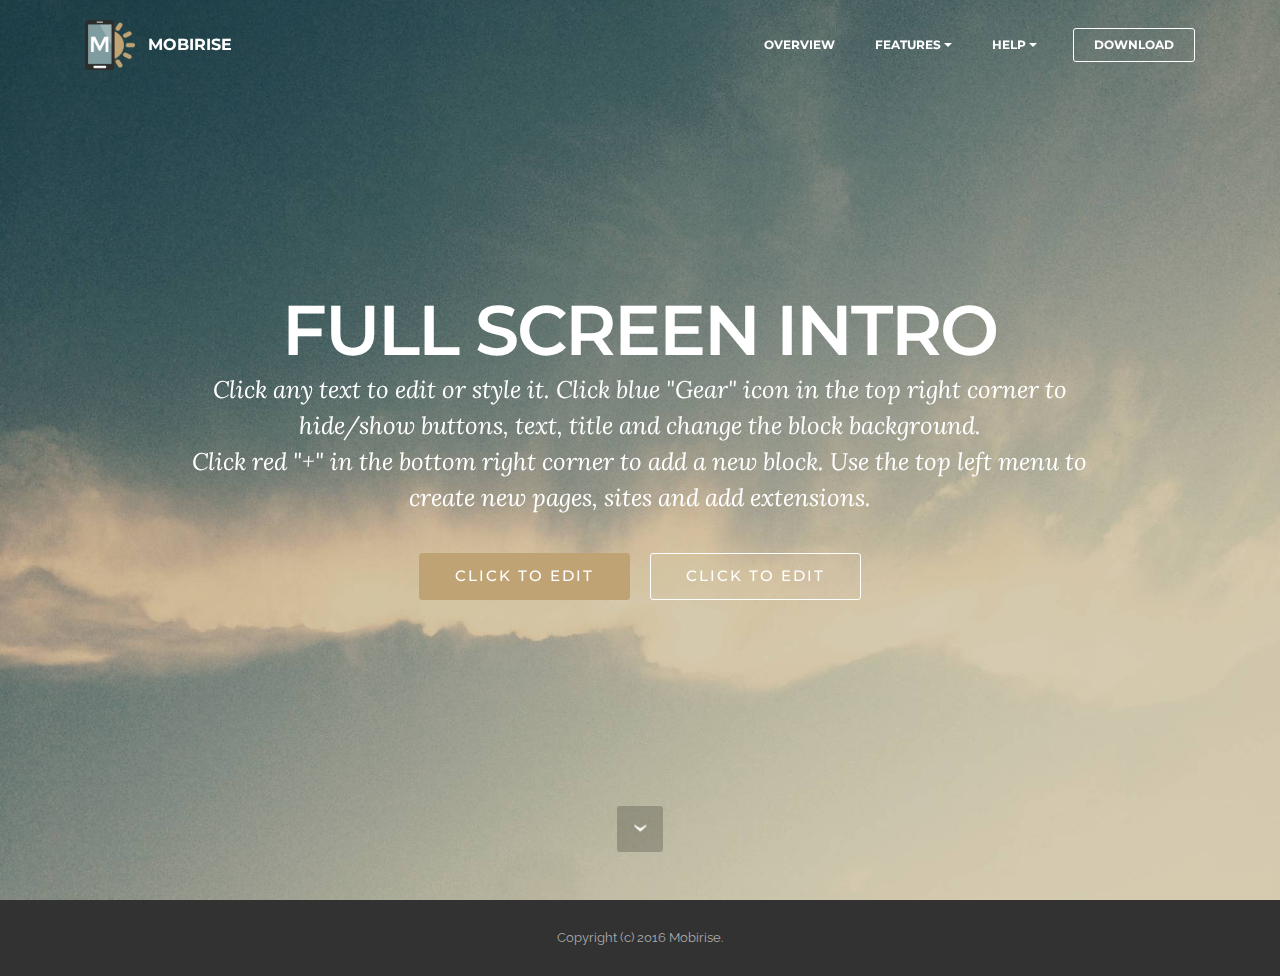
<file: index.html>
<!DOCTYPE html>
<html>
<head>
  <!-- Site made with Mobirise Website Builder v3.12.1, https://mobirise.com -->
  <meta charset="UTF-8">
  <meta http-equiv="X-UA-Compatible" content="IE=edge">
  <meta name="generator" content="Mobirise v3.12.1, mobirise.com">
  <meta name="viewport" content="width=device-width, initial-scale=1">
  <link rel="shortcut icon" href="assets/images/logo.png" type="image/x-icon">
  <meta name="description" content="">
  
  <link rel="stylesheet" href="https://fonts.googleapis.com/css?family=Lora:400,700,400italic,700italic&amp;subset=latin">
  <link rel="stylesheet" href="https://fonts.googleapis.com/css?family=Montserrat:400,700">
  <link rel="stylesheet" href="https://fonts.googleapis.com/css?family=Raleway:100,100i,200,200i,300,300i,400,400i,500,500i,600,600i,700,700i,800,800i,900,900i">
  <link rel="stylesheet" href="assets/bootstrap-material-design-font/css/material.css">
  <link rel="stylesheet" href="assets/tether/tether.min.css">
  <link rel="stylesheet" href="assets/bootstrap/css/bootstrap.min.css">
  <link rel="stylesheet" href="assets/dropdown/css/style.css">
  <link rel="stylesheet" href="assets/animate.css/animate.min.css">
  <link rel="stylesheet" href="assets/theme/css/style.css">
  <link rel="stylesheet" href="assets/mobirise/css/mbr-additional.css" type="text/css">
  
  
  
</head>
<body>
<section id="menu-0">

    <nav class="navbar navbar-dropdown bg-color transparent navbar-fixed-top">
        <div class="container">

            <div class="mbr-table">
                <div class="mbr-table-cell">

                    <div class="navbar-brand">
                        <a href="https://mobirise.com" class="navbar-logo"><img src="assets/images/logo.png" alt="Mobirise"></a>
                        <a class="navbar-caption" href="https://mobirise.com">MOBIRISE</a>
                    </div>

                </div>
                <div class="mbr-table-cell">

                    <button class="navbar-toggler pull-xs-right hidden-md-up" type="button" data-toggle="collapse" data-target="#exCollapsingNavbar">
                        <div class="hamburger-icon"></div>
                    </button>

                    <ul class="nav-dropdown collapse pull-xs-right nav navbar-nav navbar-toggleable-sm" id="exCollapsingNavbar"><li class="nav-item"><a class="nav-link link" href="https://mobirise.com/">OVERVIEW</a></li><li class="nav-item dropdown"><a class="nav-link link dropdown-toggle" data-toggle="dropdown-submenu" href="https://mobirise.com/">FEATURES</a><div class="dropdown-menu"><a class="dropdown-item" href="https://mobirise.com/">Mobile friendly</a><a class="dropdown-item" href="https://mobirise.com/">Based on Bootstrap</a><div class="dropdown"><a class="dropdown-item dropdown-toggle" data-toggle="dropdown-submenu" href="https://mobirise.com/">Trendy blocks</a><div class="dropdown-menu dropdown-submenu"><a class="dropdown-item" href="https://mobirise.com/">Image/content slider</a><a class="dropdown-item" href="https://mobirise.com/">Contact forms</a><a class="dropdown-item" href="https://mobirise.com/">Image gallery</a><a class="dropdown-item" href="https://mobirise.com/">Mobile menu</a><a class="dropdown-item" href="https://mobirise.com/">Google maps</a><a class="dropdown-item" href="https://mobirise.com/">Social buttons</a><a class="dropdown-item" href="https://mobirise.com/">Google fonts</a><a class="dropdown-item" href="https://mobirise.com/">Video background</a></div></div><a class="dropdown-item" href="https://mobirise.com/">Host anywhere</a></div></li><li class="nav-item dropdown"><a class="nav-link link dropdown-toggle" data-toggle="dropdown-submenu" href="https://mobirise.com/">HELP</a><div class="dropdown-menu"><a class="dropdown-item" href="http://forums.mobirise.com/">Forum</a><a class="dropdown-item" href="https://mobirise.com/">Tutorials</a><a class="dropdown-item" href="https://mobirise.com/">Contact us</a></div></li><li class="nav-item nav-btn"><a class="nav-link btn btn-white btn-white-outline" href="https://mobirise.com/">DOWNLOAD</a></li></ul>
                    <button hidden="" class="navbar-toggler navbar-close" type="button" data-toggle="collapse" data-target="#exCollapsingNavbar">
                        <div class="close-icon"></div>
                    </button>

                </div>
            </div>

        </div>
    </nav>

</section>

<section class="engine"><a rel="external" href="https://mobirise.com">mobirise.com</a></section><section class="mbr-section mbr-section-hero mbr-section-full mbr-parallax-background mbr-section-with-arrow" id="header1-1" style="background-image: url(assets/images/jumbotron.jpg);">

    

    <div class="mbr-table-cell">

        <div class="container">
            <div class="row">
                <div class="mbr-section col-md-10 col-md-offset-1 text-xs-center">

                    <h1 class="mbr-section-title display-1">FULL SCREEN INTRO</h1>
                    <p class="mbr-section-lead lead">Click any text to edit or style it. Click blue "Gear" icon in the top right corner to hide/show buttons, text, title and change the block background. <br> Click red "+" in the bottom right corner to add a new block. Use the top left menu to create new pages, sites and add extensions.</p>
                    <div class="mbr-section-btn"><a class="btn btn-lg btn-primary" href="https://mobirise.com">CLICK TO EDIT</a> <a class="btn btn-lg btn-white btn-white-outline" href="https://mobirise.com">CLICK TO EDIT</a></div>
                </div>
            </div>
        </div>
    </div>

    <div class="mbr-arrow mbr-arrow-floating" aria-hidden="true"><a href="#footer1-2"><i class="mbr-arrow-icon"></i></a></div>

</section>

<footer class="mbr-small-footer mbr-section mbr-section-nopadding" id="footer1-2" style="background-color: rgb(50, 50, 50); padding-top: 1.75rem; padding-bottom: 1.75rem;">
    
    <div class="container">
        <p class="text-xs-center">Copyright (c) 2016 Mobirise.</p>
    </div>
</footer>


  <script src="assets/web/assets/jquery/jquery.min.js"></script>
  <script src="assets/tether/tether.min.js"></script>
  <script src="assets/bootstrap/js/bootstrap.min.js"></script>
  <script src="assets/smooth-scroll/smooth-scroll.js"></script>
  <script src="assets/dropdown/js/script.min.js"></script>
  <script src="assets/touch-swipe/jquery.touch-swipe.min.js"></script>
  <script src="assets/viewport-checker/jquery.viewportchecker.js"></script>
  <script src="assets/jarallax/jarallax.js"></script>
  <script src="assets/theme/js/script.js"></script>
  
  
  <input name="animation" type="hidden">
  </body>
</html>
</file>
<file: assets/bootstrap-material-design-font/css/material.css>
@font-face {
  font-family: 'Material-Design-Icons';
  src: url('../fonts/Material-Design-Icons.eot?3ocs8m');
  src: url('../fonts/Material-Design-Icons.eot?#iefix3ocs8m') format('embedded-opentype'), url('../fonts/Material-Design-Icons.woff?3ocs8m') format('woff'), url('../fonts/Material-Design-Icons.ttf?3ocs8m') format('truetype'), url('../fonts/Material-Design-Icons.svg?3ocs8m#Material-Design-Icons') format('svg');
  font-weight: normal;
  font-style: normal;
}
[class^="mdi-"],
[class*="mdi-"] {
  speak: none;
  display: inline-block;
  font-style: normal;
  font-variant:normal;
  font-weight:normal;
  /*font-size:24px;*/
  line-height:1;
  font-family:'Material-Design-Icons' !important;
  text-rendering: auto;
  
  -webkit-font-smoothing: antialiased;
  -moz-osx-font-smoothing: grayscale;
  -webkit-transform: translate(0, 0);
      -ms-transform: translate(0, 0);
          transform: translate(0, 0);
}
[class^="mdi-"]:before,
[class*="mdi-"]:before {
  display: inline-block;
  speak: none;
  text-decoration: inherit;
}
[class^="mdi-"].pull-left,
[class*="mdi-"].pull-left {
  margin-right: .3em;
}
[class^="mdi-"].pull-right,
[class*="mdi-"].pull-right {
  margin-left: .3em;
}
[class^="mdi-"].mdi-lg:before,
[class*="mdi-"].mdi-lg:before,
[class^="mdi-"].mdi-lg:after,
[class*="mdi-"].mdi-lg:after {
  font-size: 1.33333333em;
  line-height: 0.75em;
  vertical-align: -15%;
}
[class^="mdi-"].mdi-2x:before,
[class*="mdi-"].mdi-2x:before,
[class^="mdi-"].mdi-2x:after,
[class*="mdi-"].mdi-2x:after {
  font-size: 2em;
}
[class^="mdi-"].mdi-3x:before,
[class*="mdi-"].mdi-3x:before,
[class^="mdi-"].mdi-3x:after,
[class*="mdi-"].mdi-3x:after {
  font-size: 3em;
}
[class^="mdi-"].mdi-4x:before,
[class*="mdi-"].mdi-4x:before,
[class^="mdi-"].mdi-4x:after,
[class*="mdi-"].mdi-4x:after {
  font-size: 4em;
}
[class^="mdi-"].mdi-5x:before,
[class*="mdi-"].mdi-5x:before,
[class^="mdi-"].mdi-5x:after,
[class*="mdi-"].mdi-5x:after {
  font-size: 5em;
}
[class^="mdi-device-signal-cellular-"]:after,
[class^="mdi-device-battery-"]:after,
[class^="mdi-device-battery-charging-"]:after,
[class^="mdi-device-signal-cellular-connected-no-internet-"]:after,
[class^="mdi-device-signal-wifi-"]:after,
[class^="mdi-device-signal-wifi-statusbar-not-connected"]:after,
.mdi-device-network-wifi:after {
  opacity: .3;
  position: absolute;
  left: 0;
  top: 0;
  z-index: 1;
  display: inline-block;
  speak: none;
  text-decoration: inherit;
}
[class^="mdi-device-signal-cellular-"]:after {
  content: "\e758";
}
[class^="mdi-device-battery-"]:after {
  content: "\e735";
}
[class^="mdi-device-battery-charging-"]:after {
  content: "\e733";
}
[class^="mdi-device-signal-cellular-connected-no-internet-"]:after {
  content: "\e75d";
}
[class^="mdi-device-signal-wifi-"]:after,
.mdi-device-network-wifi:after {
  content: "\e765";
}
[class^="mdi-device-signal-wifi-statusbasr-not-connected"]:after {
  content: "\e8f7";
}
.mdi-device-signal-cellular-off:after,
.mdi-device-signal-cellular-null:after,
.mdi-device-signal-cellular-no-sim:after,
.mdi-device-signal-wifi-off:after,
.mdi-device-signal-wifi-4-bar:after,
.mdi-device-signal-cellular-4-bar:after,
.mdi-device-battery-alert:after,
.mdi-device-signal-cellular-connected-no-internet-4-bar:after,
.mdi-device-battery-std:after,
.mdi-device-battery-full .mdi-device-battery-unknown:after {
  content: "";
}
.mdi-fw {
  width: 1.28571429em;
  text-align: center;
}
.mdi-ul {
  padding-left: 0;
  margin-left: 2.14285714em;
  list-style-type: none;
}
.mdi-ul > li {
  position: relative;
}
.mdi-li {
  position: absolute;
  left: -2.14285714em;
  width: 2.14285714em;
  top: 0.14285714em;
  text-align: center;
}
.mdi-li.mdi-lg {
  left: -1.85714286em;
}
.mdi-border {
  padding: .2em .25em .15em;
  border: solid 0.08em #eeeeee;
  border-radius: .1em;
}
.mdi-spin {
  -webkit-animation: mdi-spin 2s infinite linear;
  animation: mdi-spin 2s infinite linear;
  -webkit-transform-origin: 50% 50%;
  -ms-transform-origin: 50% 50%;
      transform-origin: 50% 50%;
}
.mdi-pulse {
  -webkit-animation: mdi-spin 1s steps(8) infinite;
  animation: mdi-spin 1s steps(8) infinite;
  -webkit-transform-origin: 50% 50%;
  -ms-transform-origin: 50% 50%;
      transform-origin: 50% 50%;
}
@-webkit-keyframes mdi-spin {
  0% {
    -webkit-transform: rotate(0deg);
    transform: rotate(0deg);
  }
  100% {
    -webkit-transform: rotate(359deg);
    transform: rotate(359deg);
  }
}
@keyframes mdi-spin {
  0% {
    -webkit-transform: rotate(0deg);
    transform: rotate(0deg);
  }
  100% {
    -webkit-transform: rotate(359deg);
    transform: rotate(359deg);
  }
}
.mdi-rotate-90 {
  filter: progid:DXImageTransform.Microsoft.BasicImage(rotation=1);
  -webkit-transform: rotate(90deg);
  -ms-transform: rotate(90deg);
  transform: rotate(90deg);
}
.mdi-rotate-180 {
  filter: progid:DXImageTransform.Microsoft.BasicImage(rotation=2);
  -webkit-transform: rotate(180deg);
  -ms-transform: rotate(180deg);
  transform: rotate(180deg);
}
.mdi-rotate-270 {
  filter: progid:DXImageTransform.Microsoft.BasicImage(rotation=3);
  -webkit-transform: rotate(270deg);
  -ms-transform: rotate(270deg);
  transform: rotate(270deg);
}
.mdi-flip-horizontal {
  filter: progid:DXImageTransform.Microsoft.BasicImage(rotation=0, mirror=1);
  -webkit-transform: scale(-1, 1);
  -ms-transform: scale(-1, 1);
  transform: scale(-1, 1);
}
.mdi-flip-vertical {
  filter: progid:DXImageTransform.Microsoft.BasicImage(rotation=2, mirror=1);
  -webkit-transform: scale(1, -1);
  -ms-transform: scale(1, -1);
  transform: scale(1, -1);
}
:root .mdi-rotate-90,
:root .mdi-rotate-180,
:root .mdi-rotate-270,
:root .mdi-flip-horizontal,
:root .mdi-flip-vertical {
  -webkit-filter: none;
          filter: none;
}
.mdi-stack {
  position: relative;
  display: inline-block;
  width: 2em;
  height: 2em;
  line-height: 2em;
  vertical-align: middle;
}
.mdi-stack-1x,
.mdi-stack-2x {
  position: absolute;
  left: 0;
  width: 100%;
  text-align: center;
}
.mdi-stack-1x {
  line-height: inherit;
}
.mdi-stack-2x {
  font-size: 2em;
}
.mdi-inverse {
  color: #ffffff;
}
/* Start Icons */
.mdi-action-3d-rotation:before {
  content: "\e600";
}
.mdi-action-accessibility:before {
  content: "\e601";
}
.mdi-action-account-balance-wallet:before {
  content: "\e602";
}
.mdi-action-account-balance:before {
  content: "\e603";
}
.mdi-action-account-box:before {
  content: "\e604";
}
.mdi-action-account-child:before {
  content: "\e605";
}
.mdi-action-account-circle:before {
  content: "\e606";
}
.mdi-action-add-shopping-cart:before {
  content: "\e607";
}
.mdi-action-alarm-add:before {
  content: "\e608";
}
.mdi-action-alarm-off:before {
  content: "\e609";
}
.mdi-action-alarm-on:before {
  content: "\e60a";
}
.mdi-action-alarm:before {
  content: "\e60b";
}
.mdi-action-android:before {
  content: "\e60c";
}
.mdi-action-announcement:before {
  content: "\e60d";
}
.mdi-action-aspect-ratio:before {
  content: "\e60e";
}
.mdi-action-assessment:before {
  content: "\e60f";
}
.mdi-action-assignment-ind:before {
  content: "\e610";
}
.mdi-action-assignment-late:before {
  content: "\e611";
}
.mdi-action-assignment-return:before {
  content: "\e612";
}
.mdi-action-assignment-returned:before {
  content: "\e613";
}
.mdi-action-assignment-turned-in:before {
  content: "\e614";
}
.mdi-action-assignment:before {
  content: "\e615";
}
.mdi-action-autorenew:before {
  content: "\e616";
}
.mdi-action-backup:before {
  content: "\e617";
}
.mdi-action-book:before {
  content: "\e618";
}
.mdi-action-bookmark-outline:before {
  content: "\e619";
}
.mdi-action-bookmark:before {
  content: "\e61a";
}
.mdi-action-bug-report:before {
  content: "\e61b";
}
.mdi-action-cached:before {
  content: "\e61c";
}
.mdi-action-check-circle:before {
  content: "\e61d";
}
.mdi-action-class:before {
  content: "\e61e";
}
.mdi-action-credit-card:before {
  content: "\e61f";
}
.mdi-action-dashboard:before {
  content: "\e620";
}
.mdi-action-delete:before {
  content: "\e621";
}
.mdi-action-description:before {
  content: "\e622";
}
.mdi-action-dns:before {
  content: "\e623";
}
.mdi-action-done-all:before {
  content: "\e624";
}
.mdi-action-done:before {
  content: "\e625";
}
.mdi-action-event:before {
  content: "\e626";
}
.mdi-action-exit-to-app:before {
  content: "\e627";
}
.mdi-action-explore:before {
  content: "\e628";
}
.mdi-action-extension:before {
  content: "\e629";
}
.mdi-action-face-unlock:before {
  content: "\e62a";
}
.mdi-action-favorite-outline:before {
  content: "\e62b";
}
.mdi-action-favorite:before {
  content: "\e62c";
}
.mdi-action-find-in-page:before {
  content: "\e62d";
}
.mdi-action-find-replace:before {
  content: "\e62e";
}
.mdi-action-flip-to-back:before {
  content: "\e62f";
}
.mdi-action-flip-to-front:before {
  content: "\e630";
}
.mdi-action-get-app:before {
  content: "\e631";
}
.mdi-action-grade:before {
  content: "\e632";
}
.mdi-action-group-work:before {
  content: "\e633";
}
.mdi-action-help:before {
  content: "\e634";
}
.mdi-action-highlight-remove:before {
  content: "\e635";
}
.mdi-action-history:before {
  content: "\e636";
}
.mdi-action-home:before {
  content: "\e637";
}
.mdi-action-https:before {
  content: "\e638";
}
.mdi-action-info-outline:before {
  content: "\e639";
}
.mdi-action-info:before {
  content: "\e63a";
}
.mdi-action-input:before {
  content: "\e63b";
}
.mdi-action-invert-colors:before {
  content: "\e63c";
}
.mdi-action-label-outline:before {
  content: "\e63d";
}
.mdi-action-label:before {
  content: "\e63e";
}
.mdi-action-language:before {
  content: "\e63f";
}
.mdi-action-launch:before {
  content: "\e640";
}
.mdi-action-list:before {
  content: "\e641";
}
.mdi-action-lock-open:before {
  content: "\e642";
}
.mdi-action-lock-outline:before {
  content: "\e643";
}
.mdi-action-lock:before {
  content: "\e644";
}
.mdi-action-loyalty:before {
  content: "\e645";
}
.mdi-action-markunread-mailbox:before {
  content: "\e646";
}
.mdi-action-note-add:before {
  content: "\e647";
}
.mdi-action-open-in-browser:before {
  content: "\e648";
}
.mdi-action-open-in-new:before {
  content: "\e649";
}
.mdi-action-open-with:before {
  content: "\e64a";
}
.mdi-action-pageview:before {
  content: "\e64b";
}
.mdi-action-payment:before {
  content: "\e64c";
}
.mdi-action-perm-camera-mic:before {
  content: "\e64d";
}
.mdi-action-perm-contact-cal:before {
  content: "\e64e";
}
.mdi-action-perm-data-setting:before {
  content: "\e64f";
}
.mdi-action-perm-device-info:before {
  content: "\e650";
}
.mdi-action-perm-identity:before {
  content: "\e651";
}
.mdi-action-perm-media:before {
  content: "\e652";
}
.mdi-action-perm-phone-msg:before {
  content: "\e653";
}
.mdi-action-perm-scan-wifi:before {
  content: "\e654";
}
.mdi-action-picture-in-picture:before {
  content: "\e655";
}
.mdi-action-polymer:before {
  content: "\e656";
}
.mdi-action-print:before {
  content: "\e657";
}
.mdi-action-query-builder:before {
  content: "\e658";
}
.mdi-action-question-answer:before {
  content: "\e659";
}
.mdi-action-receipt:before {
  content: "\e65a";
}
.mdi-action-redeem:before {
  content: "\e65b";
}
.mdi-action-reorder:before {
  content: "\e65c";
}
.mdi-action-report-problem:before {
  content: "\e65d";
}
.mdi-action-restore:before {
  content: "\e65e";
}
.mdi-action-room:before {
  content: "\e65f";
}
.mdi-action-schedule:before {
  content: "\e660";
}
.mdi-action-search:before {
  content: "\e661";
}
.mdi-action-settings-applications:before {
  content: "\e662";
}
.mdi-action-settings-backup-restore:before {
  content: "\e663";
}
.mdi-action-settings-bluetooth:before {
  content: "\e664";
}
.mdi-action-settings-cell:before {
  content: "\e665";
}
.mdi-action-settings-display:before {
  content: "\e666";
}
.mdi-action-settings-ethernet:before {
  content: "\e667";
}
.mdi-action-settings-input-antenna:before {
  content: "\e668";
}
.mdi-action-settings-input-component:before {
  content: "\e669";
}
.mdi-action-settings-input-composite:before {
  content: "\e66a";
}
.mdi-action-settings-input-hdmi:before {
  content: "\e66b";
}
.mdi-action-settings-input-svideo:before {
  content: "\e66c";
}
.mdi-action-settings-overscan:before {
  content: "\e66d";
}
.mdi-action-settings-phone:before {
  content: "\e66e";
}
.mdi-action-settings-power:before {
  content: "\e66f";
}
.mdi-action-settings-remote:before {
  content: "\e670";
}
.mdi-action-settings-voice:before {
  content: "\e671";
}
.mdi-action-settings:before {
  content: "\e672";
}
.mdi-action-shop-two:before {
  content: "\e673";
}
.mdi-action-shop:before {
  content: "\e674";
}
.mdi-action-shopping-basket:before {
  content: "\e675";
}
.mdi-action-shopping-cart:before {
  content: "\e676";
}
.mdi-action-speaker-notes:before {
  content: "\e677";
}
.mdi-action-spellcheck:before {
  content: "\e678";
}
.mdi-action-star-rate:before {
  content: "\e679";
}
.mdi-action-stars:before {
  content: "\e67a";
}
.mdi-action-store:before {
  content: "\e67b";
}
.mdi-action-subject:before {
  content: "\e67c";
}
.mdi-action-supervisor-account:before {
  content: "\e67d";
}
.mdi-action-swap-horiz:before {
  content: "\e67e";
}
.mdi-action-swap-vert-circle:before {
  content: "\e67f";
}
.mdi-action-swap-vert:before {
  content: "\e680";
}
.mdi-action-system-update-tv:before {
  content: "\e681";
}
.mdi-action-tab-unselected:before {
  content: "\e682";
}
.mdi-action-tab:before {
  content: "\e683";
}
.mdi-action-theaters:before {
  content: "\e684";
}
.mdi-action-thumb-down:before {
  content: "\e685";
}
.mdi-action-thumb-up:before {
  content: "\e686";
}
.mdi-action-thumbs-up-down:before {
  content: "\e687";
}
.mdi-action-toc:before {
  content: "\e688";
}
.mdi-action-today:before {
  content: "\e689";
}
.mdi-action-track-changes:before {
  content: "\e68a";
}
.mdi-action-translate:before {
  content: "\e68b";
}
.mdi-action-trending-down:before {
  content: "\e68c";
}
.mdi-action-trending-neutral:before {
  content: "\e68d";
}
.mdi-action-trending-up:before {
  content: "\e68e";
}
.mdi-action-turned-in-not:before {
  content: "\e68f";
}
.mdi-action-turned-in:before {
  content: "\e690";
}
.mdi-action-verified-user:before {
  content: "\e691";
}
.mdi-action-view-agenda:before {
  content: "\e692";
}
.mdi-action-view-array:before {
  content: "\e693";
}
.mdi-action-view-carousel:before {
  content: "\e694";
}
.mdi-action-view-column:before {
  content: "\e695";
}
.mdi-action-view-day:before {
  content: "\e696";
}
.mdi-action-view-headline:before {
  content: "\e697";
}
.mdi-action-view-list:before {
  content: "\e698";
}
.mdi-action-view-module:before {
  content: "\e699";
}
.mdi-action-view-quilt:before {
  content: "\e69a";
}
.mdi-action-view-stream:before {
  content: "\e69b";
}
.mdi-action-view-week:before {
  content: "\e69c";
}
.mdi-action-visibility-off:before {
  content: "\e69d";
}
.mdi-action-visibility:before {
  content: "\e69e";
}
.mdi-action-wallet-giftcard:before {
  content: "\e69f";
}
.mdi-action-wallet-membership:before {
  content: "\e6a0";
}
.mdi-action-wallet-travel:before {
  content: "\e6a1";
}
.mdi-action-work:before {
  content: "\e6a2";
}
.mdi-alert-error:before {
  content: "\e6a3";
}
.mdi-alert-warning:before {
  content: "\e6a4";
}
.mdi-av-album:before {
  content: "\e6a5";
}
.mdi-av-closed-caption:before {
  content: "\e6a6";
}
.mdi-av-equalizer:before {
  content: "\e6a7";
}
.mdi-av-explicit:before {
  content: "\e6a8";
}
.mdi-av-fast-forward:before {
  content: "\e6a9";
}
.mdi-av-fast-rewind:before {
  content: "\e6aa";
}
.mdi-av-games:before {
  content: "\e6ab";
}
.mdi-av-hearing:before {
  content: "\e6ac";
}
.mdi-av-high-quality:before {
  content: "\e6ad";
}
.mdi-av-loop:before {
  content: "\e6ae";
}
.mdi-av-mic-none:before {
  content: "\e6af";
}
.mdi-av-mic-off:before {
  content: "\e6b0";
}
.mdi-av-mic:before {
  content: "\e6b1";
}
.mdi-av-movie:before {
  content: "\e6b2";
}
.mdi-av-my-library-add:before {
  content: "\e6b3";
}
.mdi-av-my-library-books:before {
  content: "\e6b4";
}
.mdi-av-my-library-music:before {
  content: "\e6b5";
}
.mdi-av-new-releases:before {
  content: "\e6b6";
}
.mdi-av-not-interested:before {
  content: "\e6b7";
}
.mdi-av-pause-circle-fill:before {
  content: "\e6b8";
}
.mdi-av-pause-circle-outline:before {
  content: "\e6b9";
}
.mdi-av-pause:before {
  content: "\e6ba";
}
.mdi-av-play-arrow:before {
  content: "\e6bb";
}
.mdi-av-play-circle-fill:before {
  content: "\e6bc";
}
.mdi-av-play-circle-outline:before {
  content: "\e6bd";
}
.mdi-av-play-shopping-bag:before {
  content: "\e6be";
}
.mdi-av-playlist-add:before {
  content: "\e6bf";
}
.mdi-av-queue-music:before {
  content: "\e6c0";
}
.mdi-av-queue:before {
  content: "\e6c1";
}
.mdi-av-radio:before {
  content: "\e6c2";
}
.mdi-av-recent-actors:before {
  content: "\e6c3";
}
.mdi-av-repeat-one:before {
  content: "\e6c4";
}
.mdi-av-repeat:before {
  content: "\e6c5";
}
.mdi-av-replay:before {
  content: "\e6c6";
}
.mdi-av-shuffle:before {
  content: "\e6c7";
}
.mdi-av-skip-next:before {
  content: "\e6c8";
}
.mdi-av-skip-previous:before {
  content: "\e6c9";
}
.mdi-av-snooze:before {
  content: "\e6ca";
}
.mdi-av-stop:before {
  content: "\e6cb";
}
.mdi-av-subtitles:before {
  content: "\e6cc";
}
.mdi-av-surround-sound:before {
  content: "\e6cd";
}
.mdi-av-timer:before {
  content: "\e6ce";
}
.mdi-av-video-collection:before {
  content: "\e6cf";
}
.mdi-av-videocam-off:before {
  content: "\e6d0";
}
.mdi-av-videocam:before {
  content: "\e6d1";
}
.mdi-av-volume-down:before {
  content: "\e6d2";
}
.mdi-av-volume-mute:before {
  content: "\e6d3";
}
.mdi-av-volume-off:before {
  content: "\e6d4";
}
.mdi-av-volume-up:before {
  content: "\e6d5";
}
.mdi-av-web:before {
  content: "\e6d6";
}
.mdi-communication-business:before {
  content: "\e6d7";
}
.mdi-communication-call-end:before {
  content: "\e6d8";
}
.mdi-communication-call-made:before {
  content: "\e6d9";
}
.mdi-communication-call-merge:before {
  content: "\e6da";
}
.mdi-communication-call-missed:before {
  content: "\e6db";
}
.mdi-communication-call-received:before {
  content: "\e6dc";
}
.mdi-communication-call-split:before {
  content: "\e6dd";
}
.mdi-communication-call:before {
  content: "\e6de";
}
.mdi-communication-chat:before {
  content: "\e6df";
}
.mdi-communication-clear-all:before {
  content: "\e6e0";
}
.mdi-communication-comment:before {
  content: "\e6e1";
}
.mdi-communication-contacts:before {
  content: "\e6e2";
}
.mdi-communication-dialer-sip:before {
  content: "\e6e3";
}
.mdi-communication-dialpad:before {
  content: "\e6e4";
}
.mdi-communication-dnd-on:before {
  content: "\e6e5";
}
.mdi-communication-email:before {
  content: "\e6e6";
}
.mdi-communication-forum:before {
  content: "\e6e7";
}
.mdi-communication-import-export:before {
  content: "\e6e8";
}
.mdi-communication-invert-colors-off:before {
  content: "\e6e9";
}
.mdi-communication-invert-colors-on:before {
  content: "\e6ea";
}
.mdi-communication-live-help:before {
  content: "\e6eb";
}
.mdi-communication-location-off:before {
  content: "\e6ec";
}
.mdi-communication-location-on:before {
  content: "\e6ed";
}
.mdi-communication-message:before {
  content: "\e6ee";
}
.mdi-communication-messenger:before {
  content: "\e6ef";
}
.mdi-communication-no-sim:before {
  content: "\e6f0";
}
.mdi-communication-phone:before {
  content: "\e6f1";
}
.mdi-communication-portable-wifi-off:before {
  content: "\e6f2";
}
.mdi-communication-quick-contacts-dialer:before {
  content: "\e6f3";
}
.mdi-communication-quick-contacts-mail:before {
  content: "\e6f4";
}
.mdi-communication-ring-volume:before {
  content: "\e6f5";
}
.mdi-communication-stay-current-landscape:before {
  content: "\e6f6";
}
.mdi-communication-stay-current-portrait:before {
  content: "\e6f7";
}
.mdi-communication-stay-primary-landscape:before {
  content: "\e6f8";
}
.mdi-communication-stay-primary-portrait:before {
  content: "\e6f9";
}
.mdi-communication-swap-calls:before {
  content: "\e6fa";
}
.mdi-communication-textsms:before {
  content: "\e6fb";
}
.mdi-communication-voicemail:before {
  content: "\e6fc";
}
.mdi-communication-vpn-key:before {
  content: "\e6fd";
}
.mdi-content-add-box:before {
  content: "\e6fe";
}
.mdi-content-add-circle-outline:before {
  content: "\e6ff";
}
.mdi-content-add-circle:before {
  content: "\e700";
}
.mdi-content-add:before {
  content: "\e701";
}
.mdi-content-archive:before {
  content: "\e702";
}
.mdi-content-backspace:before {
  content: "\e703";
}
.mdi-content-block:before {
  content: "\e704";
}
.mdi-content-clear:before {
  content: "\e705";
}
.mdi-content-content-copy:before {
  content: "\e706";
}
.mdi-content-content-cut:before {
  content: "\e707";
}
.mdi-content-content-paste:before {
  content: "\e708";
}
.mdi-content-create:before {
  content: "\e709";
}
.mdi-content-drafts:before {
  content: "\e70a";
}
.mdi-content-filter-list:before {
  content: "\e70b";
}
.mdi-content-flag:before {
  content: "\e70c";
}
.mdi-content-forward:before {
  content: "\e70d";
}
.mdi-content-gesture:before {
  content: "\e70e";
}
.mdi-content-inbox:before {
  content: "\e70f";
}
.mdi-content-link:before {
  content: "\e710";
}
.mdi-content-mail:before {
  content: "\e711";
}
.mdi-content-markunread:before {
  content: "\e712";
}
.mdi-content-redo:before {
  content: "\e713";
}
.mdi-content-remove-circle-outline:before {
  content: "\e714";
}
.mdi-content-remove-circle:before {
  content: "\e715";
}
.mdi-content-remove:before {
  content: "\e716";
}
.mdi-content-reply-all:before {
  content: "\e717";
}
.mdi-content-reply:before {
  content: "\e718";
}
.mdi-content-report:before {
  content: "\e719";
}
.mdi-content-save:before {
  content: "\e71a";
}
.mdi-content-select-all:before {
  content: "\e71b";
}
.mdi-content-send:before {
  content: "\e71c";
}
.mdi-content-sort:before {
  content: "\e71d";
}
.mdi-content-text-format:before {
  content: "\e71e";
}
.mdi-content-undo:before {
  content: "\e71f";
}
.mdi-editor-attach-file:before {
  content: "\e776";
}
.mdi-editor-attach-money:before {
  content: "\e777";
}
.mdi-editor-border-all:before {
  content: "\e778";
}
.mdi-editor-border-bottom:before {
  content: "\e779";
}
.mdi-editor-border-clear:before {
  content: "\e77a";
}
.mdi-editor-border-color:before {
  content: "\e77b";
}
.mdi-editor-border-horizontal:before {
  content: "\e77c";
}
.mdi-editor-border-inner:before {
  content: "\e77d";
}
.mdi-editor-border-left:before {
  content: "\e77e";
}
.mdi-editor-border-outer:before {
  content: "\e77f";
}
.mdi-editor-border-right:before {
  content: "\e780";
}
.mdi-editor-border-style:before {
  content: "\e781";
}
.mdi-editor-border-top:before {
  content: "\e782";
}
.mdi-editor-border-vertical:before {
  content: "\e783";
}
.mdi-editor-format-align-center:before {
  content: "\e784";
}
.mdi-editor-format-align-justify:before {
  content: "\e785";
}
.mdi-editor-format-align-left:before {
  content: "\e786";
}
.mdi-editor-format-align-right:before {
  content: "\e787";
}
.mdi-editor-format-bold:before {
  content: "\e788";
}
.mdi-editor-format-clear:before {
  content: "\e789";
}
.mdi-editor-format-color-fill:before {
  content: "\e78a";
}
.mdi-editor-format-color-reset:before {
  content: "\e78b";
}
.mdi-editor-format-color-text:before {
  content: "\e78c";
}
.mdi-editor-format-indent-decrease:before {
  content: "\e78d";
}
.mdi-editor-format-indent-increase:before {
  content: "\e78e";
}
.mdi-editor-format-italic:before {
  content: "\e78f";
}
.mdi-editor-format-line-spacing:before {
  content: "\e790";
}
.mdi-editor-format-list-bulleted:before {
  content: "\e791";
}
.mdi-editor-format-list-numbered:before {
  content: "\e792";
}
.mdi-editor-format-paint:before {
  content: "\e793";
}
.mdi-editor-format-quote:before {
  content: "\e794";
}
.mdi-editor-format-size:before {
  content: "\e795";
}
.mdi-editor-format-strikethrough:before {
  content: "\e796";
}
.mdi-editor-format-textdirection-l-to-r:before {
  content: "\e797";
}
.mdi-editor-format-textdirection-r-to-l:before {
  content: "\e798";
}
.mdi-editor-format-underline:before {
  content: "\e799";
}
.mdi-editor-functions:before {
  content: "\e79a";
}
.mdi-editor-insert-chart:before {
  content: "\e79b";
}
.mdi-editor-insert-comment:before {
  content: "\e79c";
}
.mdi-editor-insert-drive-file:before {
  content: "\e79d";
}
.mdi-editor-insert-emoticon:before {
  content: "\e79e";
}
.mdi-editor-insert-invitation:before {
  content: "\e79f";
}
.mdi-editor-insert-link:before {
  content: "\e7a0";
}
.mdi-editor-insert-photo:before {
  content: "\e7a1";
}
.mdi-editor-merge-type:before {
  content: "\e7a2";
}
.mdi-editor-mode-comment:before {
  content: "\e7a3";
}
.mdi-editor-mode-edit:before {
  content: "\e7a4";
}
.mdi-editor-publish:before {
  content: "\e7a5";
}
.mdi-editor-vertical-align-bottom:before {
  content: "\e7a6";
}
.mdi-editor-vertical-align-center:before {
  content: "\e7a7";
}
.mdi-editor-vertical-align-top:before {
  content: "\e7a8";
}
.mdi-editor-wrap-text:before {
  content: "\e7a9";
}
.mdi-file-attachment:before {
  content: "\e7aa";
}
.mdi-file-cloud-circle:before {
  content: "\e7ab";
}
.mdi-file-cloud-done:before {
  content: "\e7ac";
}
.mdi-file-cloud-download:before {
  content: "\e7ad";
}
.mdi-file-cloud-off:before {
  content: "\e7ae";
}
.mdi-file-cloud-queue:before {
  content: "\e7af";
}
.mdi-file-cloud-upload:before {
  content: "\e7b0";
}
.mdi-file-cloud:before {
  content: "\e7b1";
}
.mdi-file-file-download:before {
  content: "\e7b2";
}
.mdi-file-file-upload:before {
  content: "\e7b3";
}
.mdi-file-folder-open:before {
  content: "\e7b4";
}
.mdi-file-folder-shared:before {
  content: "\e7b5";
}
.mdi-file-folder:before {
  content: "\e7b6";
}
.mdi-device-access-alarm:before {
  content: "\e720";
}
.mdi-device-access-alarms:before {
  content: "\e721";
}
.mdi-device-access-time:before {
  content: "\e722";
}
.mdi-device-add-alarm:before {
  content: "\e723";
}
.mdi-device-airplanemode-off:before {
  content: "\e724";
}
.mdi-device-airplanemode-on:before {
  content: "\e725";
}
.mdi-device-battery-20:before {
  content: "\e726";
}
.mdi-device-battery-30:before {
  content: "\e727";
}
.mdi-device-battery-50:before {
  content: "\e728";
}
.mdi-device-battery-60:before {
  content: "\e729";
}
.mdi-device-battery-80:before {
  content: "\e72a";
}
.mdi-device-battery-90:before {
  content: "\e72b";
}
.mdi-device-battery-alert:before {
  content: "\e72c";
}
.mdi-device-battery-charging-20:before {
  content: "\e72d";
}
.mdi-device-battery-charging-30:before {
  content: "\e72e";
}
.mdi-device-battery-charging-50:before {
  content: "\e72f";
}
.mdi-device-battery-charging-60:before {
  content: "\e730";
}
.mdi-device-battery-charging-80:before {
  content: "\e731";
}
.mdi-device-battery-charging-90:before {
  content: "\e732";
}
.mdi-device-battery-charging-full:before {
  content: "\e733";
}
.mdi-device-battery-full:before {
  content: "\e734";
}
.mdi-device-battery-std:before {
  content: "\e735";
}
.mdi-device-battery-unknown:before {
  content: "\e736";
}
.mdi-device-bluetooth-connected:before {
  content: "\e737";
}
.mdi-device-bluetooth-disabled:before {
  content: "\e738";
}
.mdi-device-bluetooth-searching:before {
  content: "\e739";
}
.mdi-device-bluetooth:before {
  content: "\e73a";
}
.mdi-device-brightness-auto:before {
  content: "\e73b";
}
.mdi-device-brightness-high:before {
  content: "\e73c";
}
.mdi-device-brightness-low:before {
  content: "\e73d";
}
.mdi-device-brightness-medium:before {
  content: "\e73e";
}
.mdi-device-data-usage:before {
  content: "\e73f";
}
.mdi-device-developer-mode:before {
  content: "\e740";
}
.mdi-device-devices:before {
  content: "\e741";
}
.mdi-device-dvr:before {
  content: "\e742";
}
.mdi-device-gps-fixed:before {
  content: "\e743";
}
.mdi-device-gps-not-fixed:before {
  content: "\e744";
}
.mdi-device-gps-off:before {
  content: "\e745";
}
.mdi-device-location-disabled:before {
  content: "\e746";
}
.mdi-device-location-searching:before {
  content: "\e747";
}
.mdi-device-multitrack-audio:before {
  content: "\e748";
}
.mdi-device-network-cell:before {
  content: "\e749";
}
.mdi-device-network-wifi:before {
  content: "\e74a";
}
.mdi-device-nfc:before {
  content: "\e74b";
}
.mdi-device-now-wallpaper:before {
  content: "\e74c";
}
.mdi-device-now-widgets:before {
  content: "\e74d";
}
.mdi-device-screen-lock-landscape:before {
  content: "\e74e";
}
.mdi-device-screen-lock-portrait:before {
  content: "\e74f";
}
.mdi-device-screen-lock-rotation:before {
  content: "\e750";
}
.mdi-device-screen-rotation:before {
  content: "\e751";
}
.mdi-device-sd-storage:before {
  content: "\e752";
}
.mdi-device-settings-system-daydream:before {
  content: "\e753";
}
.mdi-device-signal-cellular-0-bar:before {
  content: "\e754";
}
.mdi-device-signal-cellular-1-bar:before {
  content: "\e755";
}
.mdi-device-signal-cellular-2-bar:before {
  content: "\e756";
}
.mdi-device-signal-cellular-3-bar:before {
  content: "\e757";
}
.mdi-device-signal-cellular-4-bar:before {
  content: "\e758";
}
.mdi-signal-wifi-statusbar-connected-no-internet-after:before {
  content: "\e8f6";
}
.mdi-device-signal-cellular-connected-no-internet-0-bar:before {
  content: "\e759";
}
.mdi-device-signal-cellular-connected-no-internet-1-bar:before {
  content: "\e75a";
}
.mdi-device-signal-cellular-connected-no-internet-2-bar:before {
  content: "\e75b";
}
.mdi-device-signal-cellular-connected-no-internet-3-bar:before {
  content: "\e75c";
}
.mdi-device-signal-cellular-connected-no-internet-4-bar:before {
  content: "\e75d";
}
.mdi-device-signal-cellular-no-sim:before {
  content: "\e75e";
}
.mdi-device-signal-cellular-null:before {
  content: "\e75f";
}
.mdi-device-signal-cellular-off:before {
  content: "\e760";
}
.mdi-device-signal-wifi-0-bar:before {
  content: "\e761";
}
.mdi-device-signal-wifi-1-bar:before {
  content: "\e762";
}
.mdi-device-signal-wifi-2-bar:before {
  content: "\e763";
}
.mdi-device-signal-wifi-3-bar:before {
  content: "\e764";
}
.mdi-device-signal-wifi-4-bar:before {
  content: "\e765";
}
.mdi-device-signal-wifi-off:before {
  content: "\e766";
}
.mdi-device-signal-wifi-statusbar-1-bar:before {
  content: "\e767";
}
.mdi-device-signal-wifi-statusbar-2-bar:before {
  content: "\e768";
}
.mdi-device-signal-wifi-statusbar-3-bar:before {
  content: "\e769";
}
.mdi-device-signal-wifi-statusbar-4-bar:before {
  content: "\e76a";
}
.mdi-device-signal-wifi-statusbar-connected-no-internet-:before {
  content: "\e76b";
}
.mdi-device-signal-wifi-statusbar-connected-no-internet:before {
  content: "\e76f";
}
.mdi-device-signal-wifi-statusbar-connected-no-internet-2:before {
  content: "\e76c";
}
.mdi-device-signal-wifi-statusbar-connected-no-internet-3:before {
  content: "\e76d";
}
.mdi-device-signal-wifi-statusbar-connected-no-internet-4:before {
  content: "\e76e";
}
.mdi-signal-wifi-statusbar-not-connected-after:before {
  content: "\e8f7";
}
.mdi-device-signal-wifi-statusbar-not-connected:before {
  content: "\e770";
}
.mdi-device-signal-wifi-statusbar-null:before {
  content: "\e771";
}
.mdi-device-storage:before {
  content: "\e772";
}
.mdi-device-usb:before {
  content: "\e773";
}
.mdi-device-wifi-lock:before {
  content: "\e774";
}
.mdi-device-wifi-tethering:before {
  content: "\e775";
}
.mdi-hardware-cast-connected:before {
  content: "\e7b7";
}
.mdi-hardware-cast:before {
  content: "\e7b8";
}
.mdi-hardware-computer:before {
  content: "\e7b9";
}
.mdi-hardware-desktop-mac:before {
  content: "\e7ba";
}
.mdi-hardware-desktop-windows:before {
  content: "\e7bb";
}
.mdi-hardware-dock:before {
  content: "\e7bc";
}
.mdi-hardware-gamepad:before {
  content: "\e7bd";
}
.mdi-hardware-headset-mic:before {
  content: "\e7be";
}
.mdi-hardware-headset:before {
  content: "\e7bf";
}
.mdi-hardware-keyboard-alt:before {
  content: "\e7c0";
}
.mdi-hardware-keyboard-arrow-down:before {
  content: "\e7c1";
}
.mdi-hardware-keyboard-arrow-left:before {
  content: "\e7c2";
}
.mdi-hardware-keyboard-arrow-right:before {
  content: "\e7c3";
}
.mdi-hardware-keyboard-arrow-up:before {
  content: "\e7c4";
}
.mdi-hardware-keyboard-backspace:before {
  content: "\e7c5";
}
.mdi-hardware-keyboard-capslock:before {
  content: "\e7c6";
}
.mdi-hardware-keyboard-control:before {
  content: "\e7c7";
}
.mdi-hardware-keyboard-hide:before {
  content: "\e7c8";
}
.mdi-hardware-keyboard-return:before {
  content: "\e7c9";
}
.mdi-hardware-keyboard-tab:before {
  content: "\e7ca";
}
.mdi-hardware-keyboard-voice:before {
  content: "\e7cb";
}
.mdi-hardware-keyboard:before {
  content: "\e7cc";
}
.mdi-hardware-laptop-chromebook:before {
  content: "\e7cd";
}
.mdi-hardware-laptop-mac:before {
  content: "\e7ce";
}
.mdi-hardware-laptop-windows:before {
  content: "\e7cf";
}
.mdi-hardware-laptop:before {
  content: "\e7d0";
}
.mdi-hardware-memory:before {
  content: "\e7d1";
}
.mdi-hardware-mouse:before {
  content: "\e7d2";
}
.mdi-hardware-phone-android:before {
  content: "\e7d3";
}
.mdi-hardware-phone-iphone:before {
  content: "\e7d4";
}
.mdi-hardware-phonelink-off:before {
  content: "\e7d5";
}
.mdi-hardware-phonelink:before {
  content: "\e7d6";
}
.mdi-hardware-security:before {
  content: "\e7d7";
}
.mdi-hardware-sim-card:before {
  content: "\e7d8";
}
.mdi-hardware-smartphone:before {
  content: "\e7d9";
}
.mdi-hardware-speaker:before {
  content: "\e7da";
}
.mdi-hardware-tablet-android:before {
  content: "\e7db";
}
.mdi-hardware-tablet-mac:before {
  content: "\e7dc";
}
.mdi-hardware-tablet:before {
  content: "\e7dd";
}
.mdi-hardware-tv:before {
  content: "\e7de";
}
.mdi-hardware-watch:before {
  content: "\e7df";
}
.mdi-image-add-to-photos:before {
  content: "\e7e0";
}
.mdi-image-adjust:before {
  content: "\e7e1";
}
.mdi-image-assistant-photo:before {
  content: "\e7e2";
}
.mdi-image-audiotrack:before {
  content: "\e7e3";
}
.mdi-image-blur-circular:before {
  content: "\e7e4";
}
.mdi-image-blur-linear:before {
  content: "\e7e5";
}
.mdi-image-blur-off:before {
  content: "\e7e6";
}
.mdi-image-blur-on:before {
  content: "\e7e7";
}
.mdi-image-brightness-1:before {
  content: "\e7e8";
}
.mdi-image-brightness-2:before {
  content: "\e7e9";
}
.mdi-image-brightness-3:before {
  content: "\e7ea";
}
.mdi-image-brightness-4:before {
  content: "\e7eb";
}
.mdi-image-brightness-5:before {
  content: "\e7ec";
}
.mdi-image-brightness-6:before {
  content: "\e7ed";
}
.mdi-image-brightness-7:before {
  content: "\e7ee";
}
.mdi-image-brush:before {
  content: "\e7ef";
}
.mdi-image-camera-alt:before {
  content: "\e7f0";
}
.mdi-image-camera-front:before {
  content: "\e7f1";
}
.mdi-image-camera-rear:before {
  content: "\e7f2";
}
.mdi-image-camera-roll:before {
  content: "\e7f3";
}
.mdi-image-camera:before {
  content: "\e7f4";
}
.mdi-image-center-focus-strong:before {
  content: "\e7f5";
}
.mdi-image-center-focus-weak:before {
  content: "\e7f6";
}
.mdi-image-collections:before {
  content: "\e7f7";
}
.mdi-image-color-lens:before {
  content: "\e7f8";
}
.mdi-image-colorize:before {
  content: "\e7f9";
}
.mdi-image-compare:before {
  content: "\e7fa";
}
.mdi-image-control-point-duplicate:before {
  content: "\e7fb";
}
.mdi-image-control-point:before {
  content: "\e7fc";
}
.mdi-image-crop-3-2:before {
  content: "\e7fd";
}
.mdi-image-crop-5-4:before {
  content: "\e7fe";
}
.mdi-image-crop-7-5:before {
  content: "\e7ff";
}
.mdi-image-crop-16-9:before {
  content: "\e800";
}
.mdi-image-crop-din:before {
  content: "\e801";
}
.mdi-image-crop-free:before {
  content: "\e802";
}
.mdi-image-crop-landscape:before {
  content: "\e803";
}
.mdi-image-crop-original:before {
  content: "\e804";
}
.mdi-image-crop-portrait:before {
  content: "\e805";
}
.mdi-image-crop-square:before {
  content: "\e806";
}
.mdi-image-crop:before {
  content: "\e807";
}
.mdi-image-dehaze:before {
  content: "\e808";
}
.mdi-image-details:before {
  content: "\e809";
}
.mdi-image-edit:before {
  content: "\e80a";
}
.mdi-image-exposure-minus-1:before {
  content: "\e80b";
}
.mdi-image-exposure-minus-2:before {
  content: "\e80c";
}
.mdi-image-exposure-plus-1:before {
  content: "\e80d";
}
.mdi-image-exposure-plus-2:before {
  content: "\e80e";
}
.mdi-image-exposure-zero:before {
  content: "\e80f";
}
.mdi-image-exposure:before {
  content: "\e810";
}
.mdi-image-filter-1:before {
  content: "\e811";
}
.mdi-image-filter-2:before {
  content: "\e812";
}
.mdi-image-filter-3:before {
  content: "\e813";
}
.mdi-image-filter-4:before {
  content: "\e814";
}
.mdi-image-filter-5:before {
  content: "\e815";
}
.mdi-image-filter-6:before {
  content: "\e816";
}
.mdi-image-filter-7:before {
  content: "\e817";
}
.mdi-image-filter-8:before {
  content: "\e818";
}
.mdi-image-filter-9-plus:before {
  content: "\e819";
}
.mdi-image-filter-9:before {
  content: "\e81a";
}
.mdi-image-filter-b-and-w:before {
  content: "\e81b";
}
.mdi-image-filter-center-focus:before {
  content: "\e81c";
}
.mdi-image-filter-drama:before {
  content: "\e81d";
}
.mdi-image-filter-frames:before {
  content: "\e81e";
}
.mdi-image-filter-hdr:before {
  content: "\e81f";
}
.mdi-image-filter-none:before {
  content: "\e820";
}
.mdi-image-filter-tilt-shift:before {
  content: "\e821";
}
.mdi-image-filter-vintage:before {
  content: "\e822";
}
.mdi-image-filter:before {
  content: "\e823";
}
.mdi-image-flare:before {
  content: "\e824";
}
.mdi-image-flash-auto:before {
  content: "\e825";
}
.mdi-image-flash-off:before {
  content: "\e826";
}
.mdi-image-flash-on:before {
  content: "\e827";
}
.mdi-image-flip:before {
  content: "\e828";
}
.mdi-image-gradient:before {
  content: "\e829";
}
.mdi-image-grain:before {
  content: "\e82a";
}
.mdi-image-grid-off:before {
  content: "\e82b";
}
.mdi-image-grid-on:before {
  content: "\e82c";
}
.mdi-image-hdr-off:before {
  content: "\e82d";
}
.mdi-image-hdr-on:before {
  content: "\e82e";
}
.mdi-image-hdr-strong:before {
  content: "\e82f";
}
.mdi-image-hdr-weak:before {
  content: "\e830";
}
.mdi-image-healing:before {
  content: "\e831";
}
.mdi-image-image-aspect-ratio:before {
  content: "\e832";
}
.mdi-image-image:before {
  content: "\e833";
}
.mdi-image-iso:before {
  content: "\e834";
}
.mdi-image-landscape:before {
  content: "\e835";
}
.mdi-image-leak-add:before {
  content: "\e836";
}
.mdi-image-leak-remove:before {
  content: "\e837";
}
.mdi-image-lens:before {
  content: "\e838";
}
.mdi-image-looks-3:before {
  content: "\e839";
}
.mdi-image-looks-4:before {
  content: "\e83a";
}
.mdi-image-looks-5:before {
  content: "\e83b";
}
.mdi-image-looks-6:before {
  content: "\e83c";
}
.mdi-image-looks-one:before {
  content: "\e83d";
}
.mdi-image-looks-two:before {
  content: "\e83e";
}
.mdi-image-looks:before {
  content: "\e83f";
}
.mdi-image-loupe:before {
  content: "\e840";
}
.mdi-image-movie-creation:before {
  content: "\e841";
}
.mdi-image-nature-people:before {
  content: "\e842";
}
.mdi-image-nature:before {
  content: "\e843";
}
.mdi-image-navigate-before:before {
  content: "\e844";
}
.mdi-image-navigate-next:before {
  content: "\e845";
}
.mdi-image-palette:before {
  content: "\e846";
}
.mdi-image-panorama-fisheye:before {
  content: "\e847";
}
.mdi-image-panorama-horizontal:before {
  content: "\e848";
}
.mdi-image-panorama-vertical:before {
  content: "\e849";
}
.mdi-image-panorama-wide-angle:before {
  content: "\e84a";
}
.mdi-image-panorama:before {
  content: "\e84b";
}
.mdi-image-photo-album:before {
  content: "\e84c";
}
.mdi-image-photo-camera:before {
  content: "\e84d";
}
.mdi-image-photo-library:before {
  content: "\e84e";
}
.mdi-image-photo:before {
  content: "\e84f";
}
.mdi-image-portrait:before {
  content: "\e850";
}
.mdi-image-remove-red-eye:before {
  content: "\e851";
}
.mdi-image-rotate-left:before {
  content: "\e852";
}
.mdi-image-rotate-right:before {
  content: "\e853";
}
.mdi-image-slideshow:before {
  content: "\e854";
}
.mdi-image-straighten:before {
  content: "\e855";
}
.mdi-image-style:before {
  content: "\e856";
}
.mdi-image-switch-camera:before {
  content: "\e857";
}
.mdi-image-switch-video:before {
  content: "\e858";
}
.mdi-image-tag-faces:before {
  content: "\e859";
}
.mdi-image-texture:before {
  content: "\e85a";
}
.mdi-image-timelapse:before {
  content: "\e85b";
}
.mdi-image-timer-3:before {
  content: "\e85c";
}
.mdi-image-timer-10:before {
  content: "\e85d";
}
.mdi-image-timer-auto:before {
  content: "\e85e";
}
.mdi-image-timer-off:before {
  content: "\e85f";
}
.mdi-image-timer:before {
  content: "\e860";
}
.mdi-image-tonality:before {
  content: "\e861";
}
.mdi-image-transform:before {
  content: "\e862";
}
.mdi-image-tune:before {
  content: "\e863";
}
.mdi-image-wb-auto:before {
  content: "\e864";
}
.mdi-image-wb-cloudy:before {
  content: "\e865";
}
.mdi-image-wb-incandescent:before {
  content: "\e866";
}
.mdi-image-wb-irradescent:before {
  content: "\e867";
}
.mdi-image-wb-sunny:before {
  content: "\e868";
}
.mdi-maps-beenhere:before {
  content: "\e869";
}
.mdi-maps-directions-bike:before {
  content: "\e86a";
}
.mdi-maps-directions-bus:before {
  content: "\e86b";
}
.mdi-maps-directions-car:before {
  content: "\e86c";
}
.mdi-maps-directions-ferry:before {
  content: "\e86d";
}
.mdi-maps-directions-subway:before {
  content: "\e86e";
}
.mdi-maps-directions-train:before {
  content: "\e86f";
}
.mdi-maps-directions-transit:before {
  content: "\e870";
}
.mdi-maps-directions-walk:before {
  content: "\e871";
}
.mdi-maps-directions:before {
  content: "\e872";
}
.mdi-maps-flight:before {
  content: "\e873";
}
.mdi-maps-hotel:before {
  content: "\e874";
}
.mdi-maps-layers-clear:before {
  content: "\e875";
}
.mdi-maps-layers:before {
  content: "\e876";
}
.mdi-maps-local-airport:before {
  content: "\e877";
}
.mdi-maps-local-atm:before {
  content: "\e878";
}
.mdi-maps-local-attraction:before {
  content: "\e879";
}
.mdi-maps-local-bar:before {
  content: "\e87a";
}
.mdi-maps-local-cafe:before {
  content: "\e87b";
}
.mdi-maps-local-car-wash:before {
  content: "\e87c";
}
.mdi-maps-local-convenience-store:before {
  content: "\e87d";
}
.mdi-maps-local-drink:before {
  content: "\e87e";
}
.mdi-maps-local-florist:before {
  content: "\e87f";
}
.mdi-maps-local-gas-station:before {
  content: "\e880";
}
.mdi-maps-local-grocery-store:before {
  content: "\e881";
}
.mdi-maps-local-hospital:before {
  content: "\e882";
}
.mdi-maps-local-hotel:before {
  content: "\e883";
}
.mdi-maps-local-laundry-service:before {
  content: "\e884";
}
.mdi-maps-local-library:before {
  content: "\e885";
}
.mdi-maps-local-mall:before {
  content: "\e886";
}
.mdi-maps-local-movies:before {
  content: "\e887";
}
.mdi-maps-local-offer:before {
  content: "\e888";
}
.mdi-maps-local-parking:before {
  content: "\e889";
}
.mdi-maps-local-pharmacy:before {
  content: "\e88a";
}
.mdi-maps-local-phone:before {
  content: "\e88b";
}
.mdi-maps-local-pizza:before {
  content: "\e88c";
}
.mdi-maps-local-play:before {
  content: "\e88d";
}
.mdi-maps-local-post-office:before {
  content: "\e88e";
}
.mdi-maps-local-print-shop:before {
  content: "\e88f";
}
.mdi-maps-local-restaurant:before {
  content: "\e890";
}
.mdi-maps-local-see:before {
  content: "\e891";
}
.mdi-maps-local-shipping:before {
  content: "\e892";
}
.mdi-maps-local-taxi:before {
  content: "\e893";
}
.mdi-maps-location-history:before {
  content: "\e894";
}
.mdi-maps-map:before {
  content: "\e895";
}
.mdi-maps-my-location:before {
  content: "\e896";
}
.mdi-maps-navigation:before {
  content: "\e897";
}
.mdi-maps-pin-drop:before {
  content: "\e898";
}
.mdi-maps-place:before {
  content: "\e899";
}
.mdi-maps-rate-review:before {
  content: "\e89a";
}
.mdi-maps-restaurant-menu:before {
  content: "\e89b";
}
.mdi-maps-satellite:before {
  content: "\e89c";
}
.mdi-maps-store-mall-directory:before {
  content: "\e89d";
}
.mdi-maps-terrain:before {
  content: "\e89e";
}
.mdi-maps-traffic:before {
  content: "\e89f";
}
.mdi-navigation-apps:before {
  content: "\e8a0";
}
.mdi-navigation-arrow-back:before {
  content: "\e8a1";
}
.mdi-navigation-arrow-drop-down-circle:before {
  content: "\e8a2";
}
.mdi-navigation-arrow-drop-down:before {
  content: "\e8a3";
}
.mdi-navigation-arrow-drop-up:before {
  content: "\e8a4";
}
.mdi-navigation-arrow-forward:before {
  content: "\e8a5";
}
.mdi-navigation-cancel:before {
  content: "\e8a6";
}
.mdi-navigation-check:before {
  content: "\e8a7";
}
.mdi-navigation-chevron-left:before {
  content: "\e8a8";
}
.mdi-navigation-chevron-right:before {
  content: "\e8a9";
}
.mdi-navigation-close:before {
  content: "\e8aa";
}
.mdi-navigation-expand-less:before {
  content: "\e8ab";
}
.mdi-navigation-expand-more:before {
  content: "\e8ac";
}
.mdi-navigation-fullscreen-exit:before {
  content: "\e8ad";
}
.mdi-navigation-fullscreen:before {
  content: "\e8ae";
}
.mdi-navigation-menu:before {
  content: "\e8af";
}
.mdi-navigation-more-horiz:before {
  content: "\e8b0";
}
.mdi-navigation-more-vert:before {
  content: "\e8b1";
}
.mdi-navigation-refresh:before {
  content: "\e8b2";
}
.mdi-navigation-unfold-less:before {
  content: "\e8b3";
}
.mdi-navigation-unfold-more:before {
  content: "\e8b4";
}
.mdi-notification-adb:before {
  content: "\e8b5";
}
.mdi-notification-bluetooth-audio:before {
  content: "\e8b6";
}
.mdi-notification-disc-full:before {
  content: "\e8b7";
}
.mdi-notification-dnd-forwardslash:before {
  content: "\e8b8";
}
.mdi-notification-do-not-disturb:before {
  content: "\e8b9";
}
.mdi-notification-drive-eta:before {
  content: "\e8ba";
}
.mdi-notification-event-available:before {
  content: "\e8bb";
}
.mdi-notification-event-busy:before {
  content: "\e8bc";
}
.mdi-notification-event-note:before {
  content: "\e8bd";
}
.mdi-notification-folder-special:before {
  content: "\e8be";
}
.mdi-notification-mms:before {
  content: "\e8bf";
}
.mdi-notification-more:before {
  content: "\e8c0";
}
.mdi-notification-network-locked:before {
  content: "\e8c1";
}
.mdi-notification-phone-bluetooth-speaker:before {
  content: "\e8c2";
}
.mdi-notification-phone-forwarded:before {
  content: "\e8c3";
}
.mdi-notification-phone-in-talk:before {
  content: "\e8c4";
}
.mdi-notification-phone-locked:before {
  content: "\e8c5";
}
.mdi-notification-phone-missed:before {
  content: "\e8c6";
}
.mdi-notification-phone-paused:before {
  content: "\e8c7";
}
.mdi-notification-play-download:before {
  content: "\e8c8";
}
.mdi-notification-play-install:before {
  content: "\e8c9";
}
.mdi-notification-sd-card:before {
  content: "\e8ca";
}
.mdi-notification-sim-card-alert:before {
  content: "\e8cb";
}
.mdi-notification-sms-failed:before {
  content: "\e8cc";
}
.mdi-notification-sms:before {
  content: "\e8cd";
}
.mdi-notification-sync-disabled:before {
  content: "\e8ce";
}
.mdi-notification-sync-problem:before {
  content: "\e8cf";
}
.mdi-notification-sync:before {
  content: "\e8d0";
}
.mdi-notification-system-update:before {
  content: "\e8d1";
}
.mdi-notification-tap-and-play:before {
  content: "\e8d2";
}
.mdi-notification-time-to-leave:before {
  content: "\e8d3";
}
.mdi-notification-vibration:before {
  content: "\e8d4";
}
.mdi-notification-voice-chat:before {
  content: "\e8d5";
}
.mdi-notification-vpn-lock:before {
  content: "\e8d6";
}
.mdi-social-cake:before {
  content: "\e8d7";
}
.mdi-social-domain:before {
  content: "\e8d8";
}
.mdi-social-group-add:before {
  content: "\e8d9";
}
.mdi-social-group:before {
  content: "\e8da";
}
.mdi-social-location-city:before {
  content: "\e8db";
}
.mdi-social-mood:before {
  content: "\e8dc";
}
.mdi-social-notifications-none:before {
  content: "\e8dd";
}
.mdi-social-notifications-off:before {
  content: "\e8de";
}
.mdi-social-notifications-on:before {
  content: "\e8df";
}
.mdi-social-notifications-paused:before {
  content: "\e8e0";
}
.mdi-social-notifications:before {
  content: "\e8e1";
}
.mdi-social-pages:before {
  content: "\e8e2";
}
.mdi-social-party-mode:before {
  content: "\e8e3";
}
.mdi-social-people-outline:before {
  content: "\e8e4";
}
.mdi-social-people:before {
  content: "\e8e5";
}
.mdi-social-person-add:before {
  content: "\e8e6";
}
.mdi-social-person-outline:before {
  content: "\e8e7";
}
.mdi-social-person:before {
  content: "\e8e8";
}
.mdi-social-plus-one:before {
  content: "\e8e9";
}
.mdi-social-poll:before {
  content: "\e8ea";
}
.mdi-social-public:before {
  content: "\e8eb";
}
.mdi-social-school:before {
  content: "\e8ec";
}
.mdi-social-share:before {
  content: "\e8ed";
}
.mdi-social-whatshot:before {
  content: "\e8ee";
}
.mdi-toggle-check-box-outline-blank:before {
  content: "\e8ef";
}
.mdi-toggle-check-box:before {
  content: "\e8f0";
}
.mdi-toggle-radio-button-off:before {
  content: "\e8f1";
}
.mdi-toggle-radio-button-on:before {
  content: "\e8f2";
}
.mdi-toggle-star-half:before {
  content: "\e8f3";
}
.mdi-toggle-star-outline:before {
  content: "\e8f4";
}
.mdi-toggle-star:before {
  content: "\e8f5";
}
</file>
<file: assets/dropdown/css/style.css>
.navbar-dropdown {
  left: 0;
  padding: 0;
  position: absolute;
  right: 0;
  top: 0;
  transition: all 0.45s ease;
  z-index: 1030; }
  .navbar-dropdown .navbar-brand {
    float: none;
    font-size: 0;
    padding: 1.25rem 0;
    position: relative;
    transition: padding 0.25s ease;
    white-space: nowrap; }
    .navbar-dropdown .navbar-brand::before {
      content: "";
      display: inline-block;
      height: 100%;
      vertical-align: middle; }
  .navbar-dropdown .navbar-logo,
  .navbar-dropdown .navbar-caption {
    display: inline-block;
    vertical-align: middle; }
  .navbar-dropdown .navbar-logo {
    margin-right: 0.8rem;
    transition: margin 0.3s ease-in-out; }
    .navbar-dropdown .navbar-logo img {
      height: 3.125rem;
      transition: all 0.3s ease-in-out; }
  .navbar-dropdown .mbr-table-cell {
    height: 5.625rem; }
  .navbar-dropdown .navbar-caption {
    font-family: "Montserrat";
    font-size: 1rem;
    font-weight: 700;
    white-space: normal; }
    .navbar-dropdown .navbar-caption, .navbar-dropdown .navbar-caption:hover {
      color: inherit;
      text-decoration: none; }
  .navbar-dropdown.navbar-fixed-top {
    position: fixed; }
  .navbar-dropdown.bg-color.transparent {
    background: none !important; }
  .navbar-dropdown.navbar-short .navbar-brand {
    padding: 0.625rem 0; }
  .navbar-dropdown.navbar-short .navbar-logo {
    margin-right: 0.5rem; }
    .navbar-dropdown.navbar-short .navbar-logo img {
      height: 2.375rem; }
  .navbar-dropdown.navbar-short .mbr-table-cell {
    height: 3.625rem; }
  .navbar-dropdown .navbar-close {
    left: 0.6875rem;
    position: fixed;
    top: 0.75rem;
    z-index: 1000; }
  .navbar-dropdown.opened {
    background: none !important; }
    .navbar-dropdown.opened .navbar-brand,
    .navbar-dropdown.opened .navbar-toggler {
      display: none; }
  .navbar-dropdown .hamburger-icon {
    content: "";
    width: 16px;
    -webkit-box-shadow: 0 -6px 0 1px,0 0 0 1px,0 6px 0 1px;
    -moz-box-shadow: 0 -6px 0 1px,0 0 0 1px,0 6px 0 1px;
    box-shadow: 0 -6px 0 1px,0 0 0 1px,0 6px 0 1px; }
  .navbar-dropdown .close-icon {
    position: relative;
    width: 21px;
    height: 21px;
    overflow: hidden; }
    .navbar-dropdown .close-icon::before, .navbar-dropdown .close-icon::after {
      content: '';
      position: absolute;
      height: 2px;
      width: 100%;
      top: 50%;
      left: 0;
      margin-top: -1px; }
    .navbar-dropdown .close-icon::before {
      transform: rotate(45deg);
      -ms-transform: rotate(45deg);
      -webkit-transform: rotate(45deg); }
    .navbar-dropdown .close-icon::after {
      transform: rotate(-45deg);
      -ms-transform: rotate(-45deg);
      -webkit-transform: rotate(-45deg); }

.dropdown-menu .dropdown-toggle[data-toggle="dropdown-submenu"]::after {
  border-bottom: 0.35em solid transparent;
  border-left: 0.35em solid;
  border-right: 0;
  border-top: 0.35em solid transparent;
  margin-left: 0.3rem; }

.dropdown-menu .dropdown-item:focus {
  outline: 0; }

.nav-dropdown {
  display: table !important;
  font-family: "Montserrat";
  font-size: 0.75rem;
  font-weight: 700;
  height: auto !important; }
  .nav-dropdown .nav-item {
    display: table-cell;
    float: none;
    vertical-align: middle; }
  .nav-dropdown .nav-btn {
    padding-left: 1rem; }
  .nav-dropdown .link {
    margin: 1.667em;
    padding: 0;
    transition: color .2s ease-in-out; }
    .nav-dropdown .link.dropdown-toggle {
      margin-right: 2.583em; }
      .nav-dropdown .link.dropdown-toggle::after {
        margin-left: .25rem;
        border-top: 0.35em solid;
        border-right: 0.35em solid transparent;
        border-left: 0.35em solid transparent;
        border-bottom: 0; }
      .nav-dropdown .link.dropdown-toggle::after {
        display: block;
        margin-top: -0.1667em;
        position: absolute;
        right: 1.3333em;
        top: 50%; }
      .nav-dropdown .link.dropdown-toggle[aria-expanded="true"] {
        margin: 0;
        padding: 1.667em 2.583em 1.667em 1.667em; }
  .nav-dropdown .link::after,
  .nav-dropdown .dropdown-item::after {
    color: inherit; }
  .nav-dropdown .btn {
    font-size: 0.75rem;
    font-weight: 700;
    letter-spacing: 0;
    margin-bottom: 0;
    padding-left: 1.25rem;
    padding-right: 1.25rem; }
  .nav-dropdown .dropdown-menu {
    border-radius: 0;
    border: 0;
    left: 0;
    margin: 0;
    padding-bottom: 1.25rem;
    padding-top: 1.25rem; }
  .nav-dropdown .dropdown-submenu {
    left: 100%;
    margin-left: 0.125rem;
    margin-top: -1.25rem;
    top: 0; }
  .nav-dropdown .dropdown-item {
    font-size: 0.8125rem;
    font-weight: 500;
    line-height: 2;
    padding: 0.3846em 4.615em 0.3846em 1.5385em;
    position: relative;
    transition: color .2s ease-in-out, background-color .2s ease-in-out; }
    .nav-dropdown .dropdown-item::after {
      margin-top: -0.3077em;
      position: absolute;
      right: 1.1538em;
      top: 50%; }
    .nav-dropdown .dropdown-item:focus, .nav-dropdown .dropdown-item:hover {
      background: none; }

@media (max-width: 767px) {
  .nav-dropdown.navbar-toggleable-sm {
    bottom: 0;
    display: none;
    left: 0;
    overflow-x: hidden;
    position: fixed;
    top: 0;
    transform: translateX(-100%);
    -ms-transform: translateX(-100%);
    -webkit-transform: translateX(-100%);
    width: 18.75rem;
    z-index: 999; } }
.nav-dropdown.navbar-toggleable-xl {
  bottom: 0;
  display: none;
  left: 0;
  overflow-x: hidden;
  position: fixed;
  top: 0;
  transform: translateX(-100%);
  -ms-transform: translateX(-100%);
  -webkit-transform: translateX(-100%);
  width: 18.75rem;
  z-index: 999; }

.nav-dropdown-sm {
  display: block !important;
  overflow-x: hidden;
  overflow: auto;
  padding-top: 3.875rem; }
  .nav-dropdown-sm::after {
    content: "";
    display: block;
    height: 3rem;
    width: 100%; }
  .nav-dropdown-sm.collapse.in ~ .navbar-close {
    display: block !important; }
  .nav-dropdown-sm.collapsing, .nav-dropdown-sm.collapse.in {
    transform: translateX(0);
    -ms-transform: translateX(0);
    -webkit-transform: translateX(0);
    transition: all 0.25s ease-out;
    -webkit-transition: all 0.25s ease-out; }
  .nav-dropdown-sm.collapsing[aria-expanded="false"] {
    transform: translateX(-100%);
    -ms-transform: translateX(-100%);
    -webkit-transform: translateX(-100%); }
  .nav-dropdown-sm .nav-item {
    display: block;
    margin-left: 0 !important;
    padding-left: 0; }
  .nav-dropdown-sm .link,
  .nav-dropdown-sm .dropdown-item {
    border-top: 1px dotted rgba(255, 255, 255, 0.1);
    font-size: 0.8125rem;
    line-height: 1.6;
    margin: 0 !important;
    padding: 0.875rem 2.4rem 0.875rem 1.5625rem !important;
    position: relative;
    white-space: normal; }
    .nav-dropdown-sm .link:focus, .nav-dropdown-sm .link:hover,
    .nav-dropdown-sm .dropdown-item:focus,
    .nav-dropdown-sm .dropdown-item:hover {
      background: rgba(0, 0, 0, 0.2) !important; }
  .nav-dropdown-sm .nav-btn {
    position: relative;
    padding: 1.5625rem 1.5625rem 0 1.5625rem; }
    .nav-dropdown-sm .nav-btn::before {
      border-top: 1px dotted rgba(255, 255, 255, 0.1);
      content: "";
      left: 0;
      position: absolute;
      top: 0;
      width: 100%; }
    .nav-dropdown-sm .nav-btn + .nav-btn {
      padding-top: 0.625rem; }
      .nav-dropdown-sm .nav-btn + .nav-btn::before {
        display: none; }
  .nav-dropdown-sm .btn {
    padding: 0.625rem 0; }
  .nav-dropdown-sm .dropdown-toggle::after {
    position: absolute;
    right: 1.25rem;
    top: 50%;
    margin-top: -0.154em; }
  .nav-dropdown-sm .dropdown-toggle[data-toggle="dropdown-submenu"]::after {
    margin-left: .25rem;
    border-top: 0.35em solid;
    border-right: 0.35em solid transparent;
    border-left: 0.35em solid transparent;
    border-bottom: 0; }
  .nav-dropdown-sm .dropdown-toggle[data-toggle="dropdown-submenu"][aria-expanded="true"]::after {
    border-top: 0;
    border-right: 0.35em solid transparent;
    border-left: 0.35em solid transparent;
    border-bottom: 0.35em solid; }
  .nav-dropdown-sm .dropdown-menu {
    margin: 0;
    padding: 0;
    position: relative;
    top: 0;
    left: 0;
    width: 100%;
    border: 0;
    float: none;
    border-radius: 0;
    background: none; }

.is-builder .nav-dropdown.collapsing {
  transition: none !important; }

/*# sourceMappingURL=style.css.map */
</file>
<file: assets/mobirise/css/mbr-additional.css>
@import url(https://fonts.googleapis.com/css?family=Montserrat:400,700);
@import url(https://fonts.googleapis.com/css?family=Lora:400,700);
@import url(https://fonts.googleapis.com/css?family=Raleway:400,300,700);



body,
input,
textarea,
.mbr-company .list-group-text {
  font-family: 'Raleway', sans-serif;
}
.mbr-footer-content li,
.mbr-footer .mbr-contacts li {
  font-family: 'Raleway', sans-serif;
}
.btn,
.alert,
h1,
h2,
h3,
h4,
h5,
h6,
.h1,
.h2,
.h3,
.h4,
.h5,
.h6,
.display-1,
.display-2,
.display-3,
.display-4,
.mbr-figure .mbr-figure-caption,
.mbr-gallery-title,
.mbr-map [data-state-details],
.mbr-price {
  font-family: 'Montserrat', sans-serif;
}
.mbr-footer-content h1,
.mbr-footer .mbr-contacts h1,
.mbr-footer-content h2,
.mbr-footer .mbr-contacts h2,
.mbr-footer-content h3,
.mbr-footer .mbr-contacts h3,
.mbr-footer-content h4,
.mbr-footer .mbr-contacts h4,
.mbr-footer-content p strong,
.mbr-footer .mbr-contacts p strong,
.mbr-footer-content strong,
.mbr-footer .mbr-contacts strong {
  font-family: 'Montserrat', sans-serif;
}
.btn-sm,
.lead a,
.lead blockquote,
.mbr-section-subtitle,
.mbr-section-hero .mbr-section-lead,
.mbr-cards .card-subtitle,
.mbr-testimonial .card-block {
  font-family: 'Lora', serif;
}
.mbr-author-name {
  font-family: 'Montserrat', sans-serif;
}
.mbr-author-desc {
  font-family: 'Lora', serif;
}
.mbr-plan-title {
  font-family: 'Montserrat', sans-serif;
}
.mbr-plan-subtitle,
.mbr-plan-price-desc {
  font-family: 'Lora', serif;
}
.bg-primary {
  background-color: #c0a375 !important;
}
.bg-success {
  background-color: #90a878 !important;
}
.bg-info {
  background-color: #7e9b9f !important;
}
.bg-warning {
  background-color: #f3c649 !important;
}
.bg-danger {
  background-color: #f28281 !important;
}
.btn-primary {
  background-color: #c0a375;
  border-color: #c0a375;
  color: #ffffff;
}
.btn-primary:hover,
.btn-primary:focus,
.btn-primary.focus,
.btn-primary:active,
.btn-primary.active {
  color: #ffffff;
  background-color: #a07e49;
  border-color: #a07e49;
}
.btn-primary.disabled,
.btn-primary:disabled {
  color: #ffffff !important;
  background-color: #a07e49 !important;
  border-color: #a07e49 !important;
}
.btn-secondary {
  background-color: #bfcecb;
  border-color: #bfcecb;
  color: #ffffff;
}
.btn-secondary:hover,
.btn-secondary:focus,
.btn-secondary.focus,
.btn-secondary:active,
.btn-secondary.active {
  color: #ffffff;
  background-color: #94ada8;
  border-color: #94ada8;
}
.btn-secondary.disabled,
.btn-secondary:disabled {
  color: #ffffff !important;
  background-color: #94ada8 !important;
  border-color: #94ada8 !important;
}
.btn-info {
  background-color: #7e9b9f;
  border-color: #7e9b9f;
  color: #ffffff;
}
.btn-info:hover,
.btn-info:focus,
.btn-info.focus,
.btn-info:active,
.btn-info.active {
  color: #ffffff;
  background-color: #597478;
  border-color: #597478;
}
.btn-info.disabled,
.btn-info:disabled {
  color: #ffffff !important;
  background-color: #597478 !important;
  border-color: #597478 !important;
}
.btn-success {
  background-color: #90a878;
  border-color: #90a878;
  color: #ffffff;
}
.btn-success:hover,
.btn-success:focus,
.btn-success.focus,
.btn-success:active,
.btn-success.active {
  color: #ffffff;
  background-color: #6a8153;
  border-color: #6a8153;
}
.btn-success.disabled,
.btn-success:disabled {
  color: #ffffff !important;
  background-color: #6a8153 !important;
  border-color: #6a8153 !important;
}
.btn-warning {
  background-color: #f3c649;
  border-color: #f3c649;
  color: #ffffff;
}
.btn-warning:hover,
.btn-warning:focus,
.btn-warning.focus,
.btn-warning:active,
.btn-warning.active {
  color: #ffffff;
  background-color: #e1a90f;
  border-color: #e1a90f;
}
.btn-warning.disabled,
.btn-warning:disabled {
  color: #ffffff !important;
  background-color: #e1a90f !important;
  border-color: #e1a90f !important;
}
.btn-danger {
  background-color: #f28281;
  border-color: #f28281;
  color: #ffffff;
}
.btn-danger:hover,
.btn-danger:focus,
.btn-danger.focus,
.btn-danger:active,
.btn-danger.active {
  color: #ffffff;
  background-color: #eb3d3c;
  border-color: #eb3d3c;
}
.btn-danger.disabled,
.btn-danger:disabled {
  color: #ffffff !important;
  background-color: #eb3d3c !important;
  border-color: #eb3d3c !important;
}
.btn-primary-outline {
  background: none;
  border-color: #8e7041;
  color: #8e7041;
}
.btn-primary-outline:hover,
.btn-primary-outline:focus,
.btn-primary-outline.focus,
.btn-primary-outline:active,
.btn-primary-outline.active {
  color: #ffffff;
  background-color: #c0a375;
  border-color: #c0a375;
}
.btn-primary-outline.disabled,
.btn-primary-outline:disabled {
  color: #ffffff !important;
  background-color: #c0a375 !important;
  border-color: #c0a375 !important;
}
.btn-secondary-outline {
  background: none;
  border-color: #85a29c;
  color: #85a29c;
}
.btn-secondary-outline:hover,
.btn-secondary-outline:focus,
.btn-secondary-outline.focus,
.btn-secondary-outline:active,
.btn-secondary-outline.active {
  color: #ffffff;
  background-color: #bfcecb;
  border-color: #bfcecb;
}
.btn-secondary-outline.disabled,
.btn-secondary-outline:disabled {
  color: #ffffff !important;
  background-color: #bfcecb !important;
  border-color: #bfcecb !important;
}
.btn-info-outline {
  background: none;
  border-color: #4e6669;
  color: #4e6669;
}
.btn-info-outline:hover,
.btn-info-outline:focus,
.btn-info-outline.focus,
.btn-info-outline:active,
.btn-info-outline.active {
  color: #ffffff;
  background-color: #7e9b9f;
  border-color: #7e9b9f;
}
.btn-info-outline.disabled,
.btn-info-outline:disabled {
  color: #ffffff !important;
  background-color: #7e9b9f !important;
  border-color: #7e9b9f !important;
}
.btn-success-outline {
  background: none;
  border-color: #5d7149;
  color: #5d7149;
}
.btn-success-outline:hover,
.btn-success-outline:focus,
.btn-success-outline.focus,
.btn-success-outline:active,
.btn-success-outline.active {
  color: #ffffff;
  background-color: #90a878;
  border-color: #90a878;
}
.btn-success-outline.disabled,
.btn-success-outline:disabled {
  color: #ffffff !important;
  background-color: #90a878 !important;
  border-color: #90a878 !important;
}
.btn-warning-outline {
  background: none;
  border-color: #c9970d;
  color: #c9970d;
}
.btn-warning-outline:hover,
.btn-warning-outline:focus,
.btn-warning-outline.focus,
.btn-warning-outline:active,
.btn-warning-outline.active {
  color: #ffffff;
  background-color: #f3c649;
  border-color: #f3c649;
}
.btn-warning-outline.disabled,
.btn-warning-outline:disabled {
  color: #ffffff !important;
  background-color: #f3c649 !important;
  border-color: #f3c649 !important;
}
.btn-danger-outline {
  background: none;
  border-color: #e82625;
  color: #e82625;
}
.btn-danger-outline:hover,
.btn-danger-outline:focus,
.btn-danger-outline.focus,
.btn-danger-outline:active,
.btn-danger-outline.active {
  color: #ffffff;
  background-color: #f28281;
  border-color: #f28281;
}
.btn-danger-outline.disabled,
.btn-danger-outline:disabled {
  color: #ffffff !important;
  background-color: #f28281 !important;
  border-color: #f28281 !important;
}
.text-primary {
  color: #c0a375 !important;
}
.text-success {
  color: #90a878 !important;
}
.text-info {
  color: #7e9b9f !important;
}
.text-warning {
  color: #f3c649 !important;
}
.text-danger {
  color: #f28281 !important;
}
.alert-success {
  background-color: #90a878;
}
.alert-info {
  background-color: #7e9b9f;
}
.alert-warning {
  background-color: #f3c649;
}
.alert-danger {
  background-color: #f28281;
}
.btn-social {
  border-color: #c0a375;
}
.btn-social:hover {
  background: #c0a375;
}
.mbr-company .list-group-item.active .list-group-text {
  color: #c0a375;
}
.mbr-footer p a,
.mbr-footer ul a {
  color: #c0a375;
}
.mbr-footer-content li::before,
.mbr-footer .mbr-contacts li::before {
  background: #c0a375;
}
.mbr-footer-content li a:hover,
.mbr-footer .mbr-contacts li a:hover {
  color: #c0a375;
}
.lead a,
.lead a:hover {
  color: #c0a375;
}
.lead blockquote {
  border-color: #c0a375;
}
.mbr-plan-header.bg-primary .mbr-plan-subtitle,
.mbr-plan-header.bg-primary .mbr-plan-price-desc {
  color: #e8ddcd;
}
.mbr-plan-header.bg-success .mbr-plan-subtitle,
.mbr-plan-header.bg-success .mbr-plan-price-desc {
  color: #d0dac6;
}
.mbr-plan-header.bg-info .mbr-plan-subtitle,
.mbr-plan-header.bg-info .mbr-plan-price-desc {
  color: #c7d4d5;
}
.mbr-plan-header.bg-warning .mbr-plan-subtitle,
.mbr-plan-header.bg-warning .mbr-plan-price-desc {
  color: #ffffff;
}
.mbr-plan-header.bg-danger .mbr-plan-subtitle,
.mbr-plan-header.bg-danger .mbr-plan-price-desc {
  color: #ffffff;
}
.mbr-small-footer a,
.mbr-gallery-filter li:hover {
  color: #c0a375;
}
.scrollToTop_wraper {
  opacity: 0 !important;
}
#menu-0 .hide-buttons .nav-btn {
  display: none !important;
}
#menu-0 .navbar-caption {
  color: #ffffff;
}
#menu-0 .navbar-toggler {
  color: #ffffff;
}
#menu-0 .link,
#menu-0 .dropdown-item {
  color: #ffffff;
}
#menu-0 .link {
  font-size: 0.75rem;
}
#menu-0 .dropdown-item,
#menu-0 .nav-dropdown-sm .link {
  font-size: 0.812rem;
}
#menu-0 .link:hover,
#menu-0 .dropdown-item:hover,
#menu-0 .link:focus,
#menu-0 .dropdown-item:focus {
  color: #c0a375;
}
#menu-0 .link[aria-expanded="true"],
#menu-0 .dropdown-menu {
  background: #0e0e0e;
}
#menu-0 .nav-dropdown-sm .link:focus,
#menu-0 .nav-dropdown-sm .link:hover,
#menu-0 .nav-dropdown-sm .dropdown-item:focus,
#menu-0 .nav-dropdown-sm .dropdown-item:hover {
  background: #202020!important;
}
#menu-0 .navbar,
#menu-0 .nav-dropdown-sm,
#menu-0 .nav-dropdown-sm .link[aria-expanded="true"],
#menu-0 .nav-dropdown-sm .dropdown-menu {
  background: #282828;
}
#menu-0 .bg-color.transparent .link {
  color: #ffffff;
  transition: none;
}
#menu-0 .bg-color.transparent.opened .link {
  transition: color 0.2s ease-in-out;
}
#menu-0 .bg-color.transparent.opened .link:hover,
#menu-0 .bg-color.transparent.opened .link:focus {
  color: #c0a375;
}
#menu-0 .link[aria-expanded="true"],
#menu-0 .dropdown-item[aria-expanded="true"] {
  color: #c0a375!important;
}
#menu-0.mbr-navbar--stuck .mbr-navbar__section {
  background: #2c2c2c;
}
#menu-0 .mbr-navbar__hamburger {
  color: #ffffff;
}
#menu-0 .close-icon::before,
#menu-0 .close-icon::after {
  background-color: #ffffff;
}
</file>
